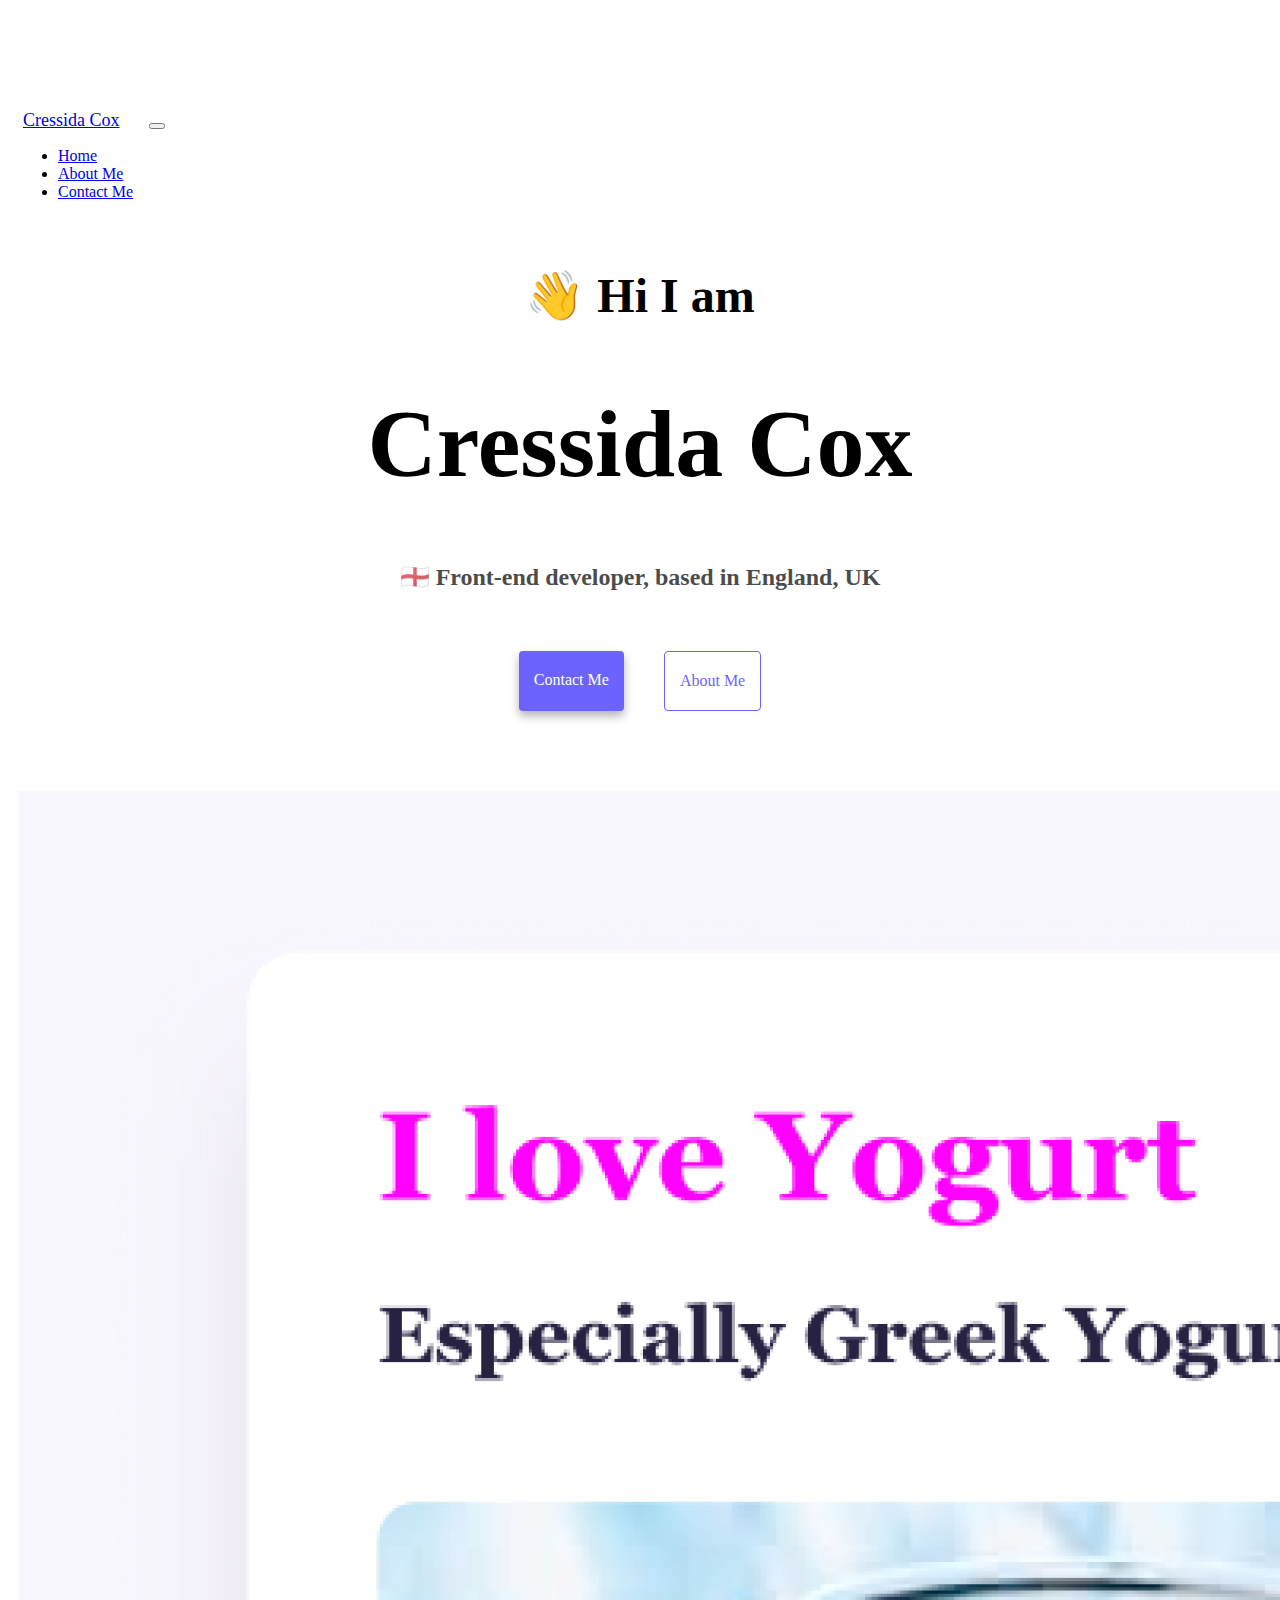
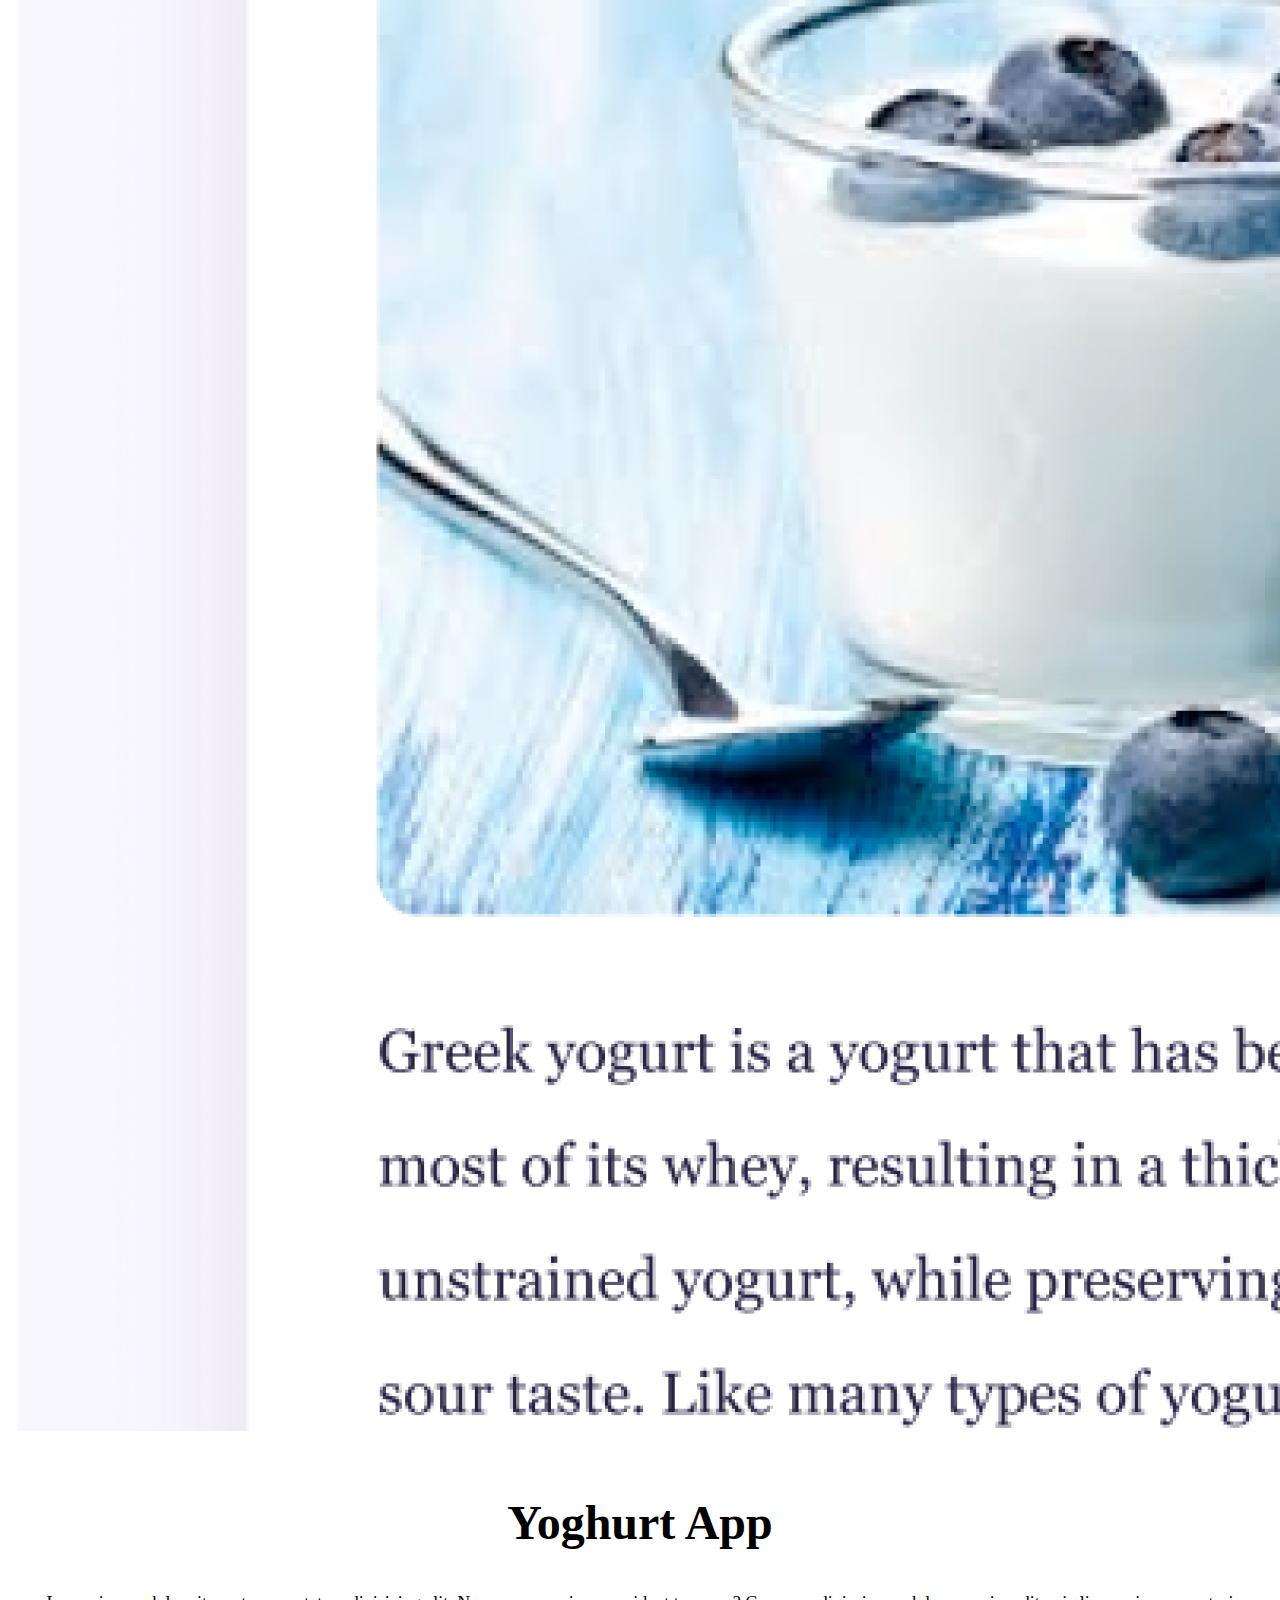
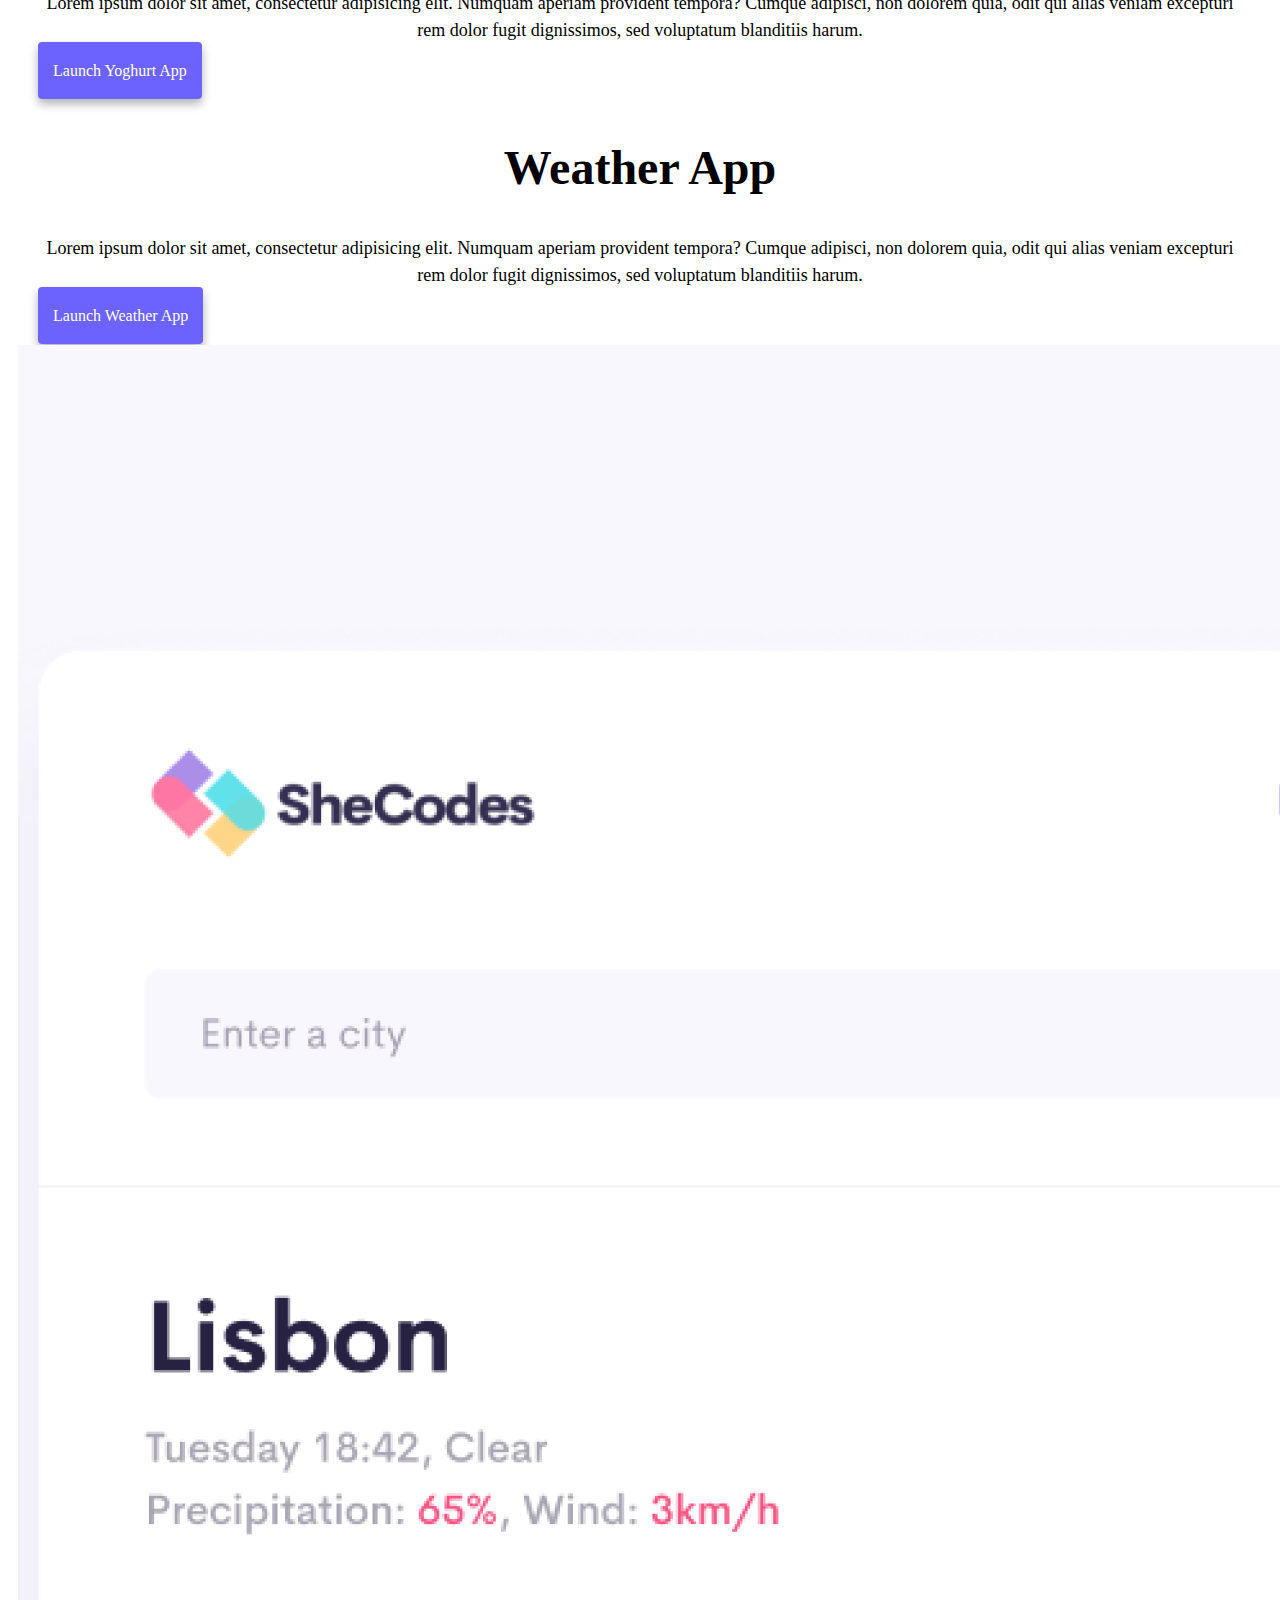
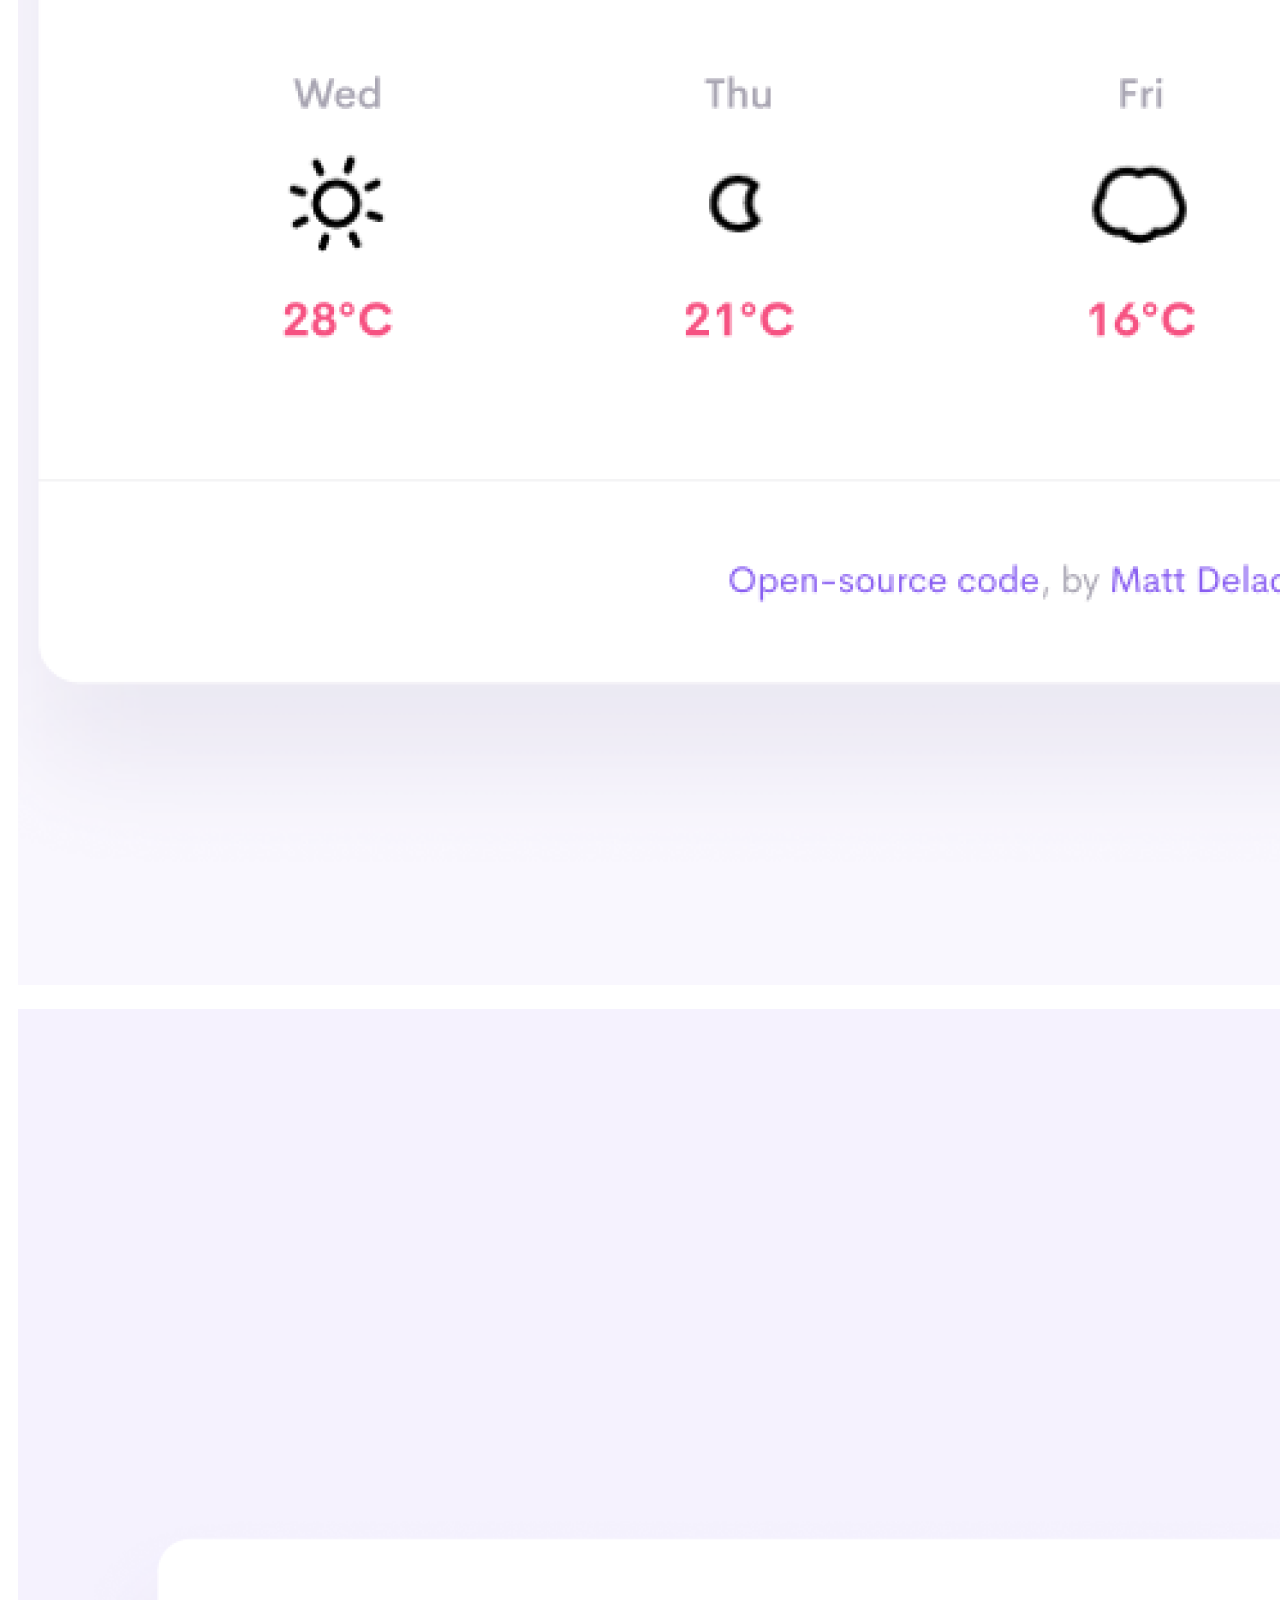
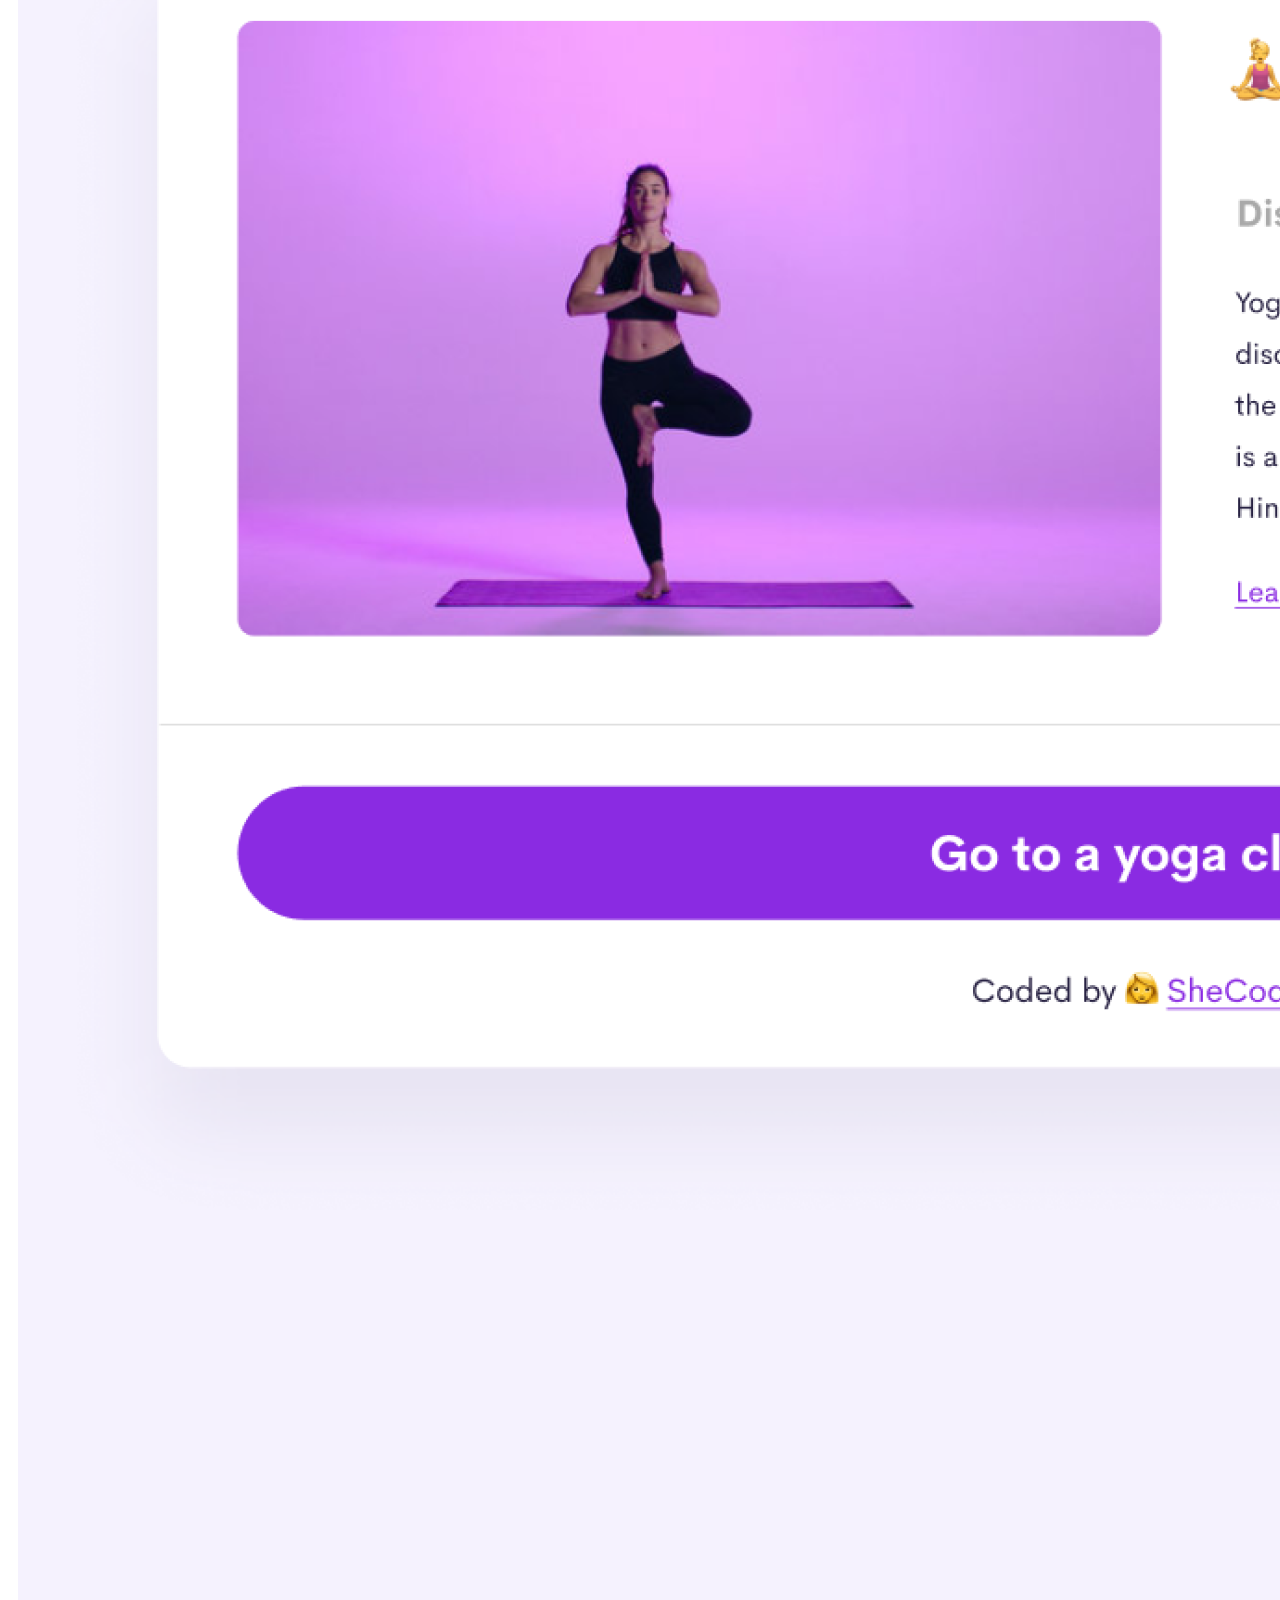
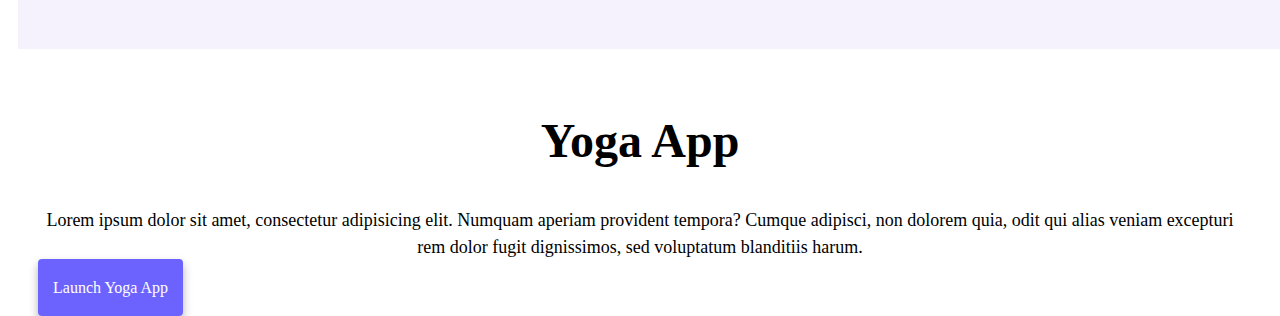
<file: index.html>
<!DOCTYPE html>
<html lang="en">
  <head>
    <meta charset="UTF-8" />
    <meta http-equiv="X-UA-Compatible" content="IE=edge" />
    <meta name="viewport" content="width=device-width, initial-scale=1.0" />
    <meta name="description" content="Front-end developer based in England that uses HTML, CSS, and JavaScript to build the client side of a website." />
    <link
      href="https://cdn.jsdelivr.net/npm/bootstrap@5.0.2/dist/css/bootstrap.min.css"
      rel="stylesheet"
      integrity="sha384-EVSTQN3/azprG1Anm3QDgpJLIm9Nao0Yz1ztcQTwFspd3yD65VohhpuuCOmLASjC"
      crossorigin="anonymous"
    />
    <script
      src="https://cdn.jsdelivr.net/npm/bootstrap@5.0.2/dist/js/bootstrap.bundle.min.js"
      integrity="sha384-MrcW6ZMFYlzcLA8Nl+NtUVF0sA7MsXsP1UyJoMp4YLEuNSfAP+JcXn/tWtIaxVXM"
      crossorigin="anonymous"
    ></script>
    <link rel="stylesheet" href="/styles.css" />
    <title>Front-end Developer - Cressida Cox</title>
  </head>
  <body>
    <nav class="navbar navbar-expand-lg navbar-light bg-light fixed-top">
      <div class="container-fluid">
        <a class="navbar-brand" href="#">Cressida Cox</a>
        <button
          class="navbar-toggler"
          type="button"
          data-bs-toggle="collapse"
          data-bs-target="#navbarNavDropdown"
          aria-controls="navbarNavDropdown"
          aria-expanded="false"
          aria-label="Toggle navigation"
        >
          <span class="navbar-toggler-icon"></span>
        </button>
        <div class="collapse navbar-collapse" id="navbarNavDropdown">
          <ul class="navbar-nav">
            <li class="nav-item">
              <a class="nav-link active" aria-current="page" href="/"
                >Home</a
              >
            </li>
            <li class="nav-item">
              <a class="nav-link" href="/about.html">About Me</a>
            </li>
            <li class="nav-item">
              <a class="nav-link" href="/about.html#contact">Contact Me</a>
            </li>
          </ul>
        </div>
      </div>
    </nav>

    <h2>👋 Hi I am</h2>
    <h1>Cressida Cox</h1>
    <h3>🏴󠁧󠁢󠁥󠁮󠁧󠁿 Front-end developer, based in England, UK</h3>

    <div class="navigation-links">
      <a href="/about.html#contact" class="contact-link">Contact me</a>
      <a href="/about.html" class="about-link">About me</a>
    </div>

    <div class="container">
      <div class="row">
        <div class="col-sm-6 d-none d-sm-block">
          <img src="/images/yogurt.png" class="img-fluid rounded" alt="Yoghurt Project"/>
        </div>
        <div class="col-sm-6">
          <h2 class="mb-3 text-start">Yoghurt App</h2>
          <p class="text-start">
            Lorem ipsum dolor sit amet, consectetur adipisicing elit. Numquam
            aperiam provident tempora? Cumque adipisci, non dolorem quia, odit
            qui alias veniam excepturi rem dolor fugit dignissimos, sed
            voluptatum blanditiis harum.
          </p>

          <div class="mt-5">
            <a href="#" class="project-link"> Launch Yoghurt App </a>
          </div>
        </div>
      </div>

      <div class="row mt-5">
        <div class="col-sm-6">
          <h2 class="mb-3 text-start">Weather App</h2>
          <p class="text-start">
            Lorem ipsum dolor sit amet, consectetur adipisicing elit. Numquam
            aperiam provident tempora? Cumque adipisci, non dolorem quia, odit
            qui alias veniam excepturi rem dolor fugit dignissimos, sed
            voluptatum blanditiis harum.
          </p>
          <div class="mt-5">
            <a href="#" class="project-link"> Launch Weather App </a>
          </div>
        </div>
        <div class="col-sm-6 d-none d-sm-block">
          <img src="/images/weather.png" class="img-fluid rounded" alt="Weather Project" />
        </div>
      </div>

      <div class="row mt-5">
        <div class="col-sm-6 d-none d-sm-block">
          <img src="/images/yoga.png" class="img-fluid rounded" alt="Yoga Project"/>
        </div>
        <div class="col-sm-6">
          <h2 class="mb-3 text-start">Yoga App</h2>
          <p class="text-start">
            Lorem ipsum dolor sit amet, consectetur adipisicing elit. Numquam
            aperiam provident tempora? Cumque adipisci, non dolorem quia, odit
            qui alias veniam excepturi rem dolor fugit dignissimos, sed
            voluptatum blanditiis harum.
          </p>
          <div class="mt-5">
        <a href="#" class="project-link"> Launch Yoga App </a>
            </div>
         </div>
        </div>
      </div>
    </div>
  </body>
</html>
</file>
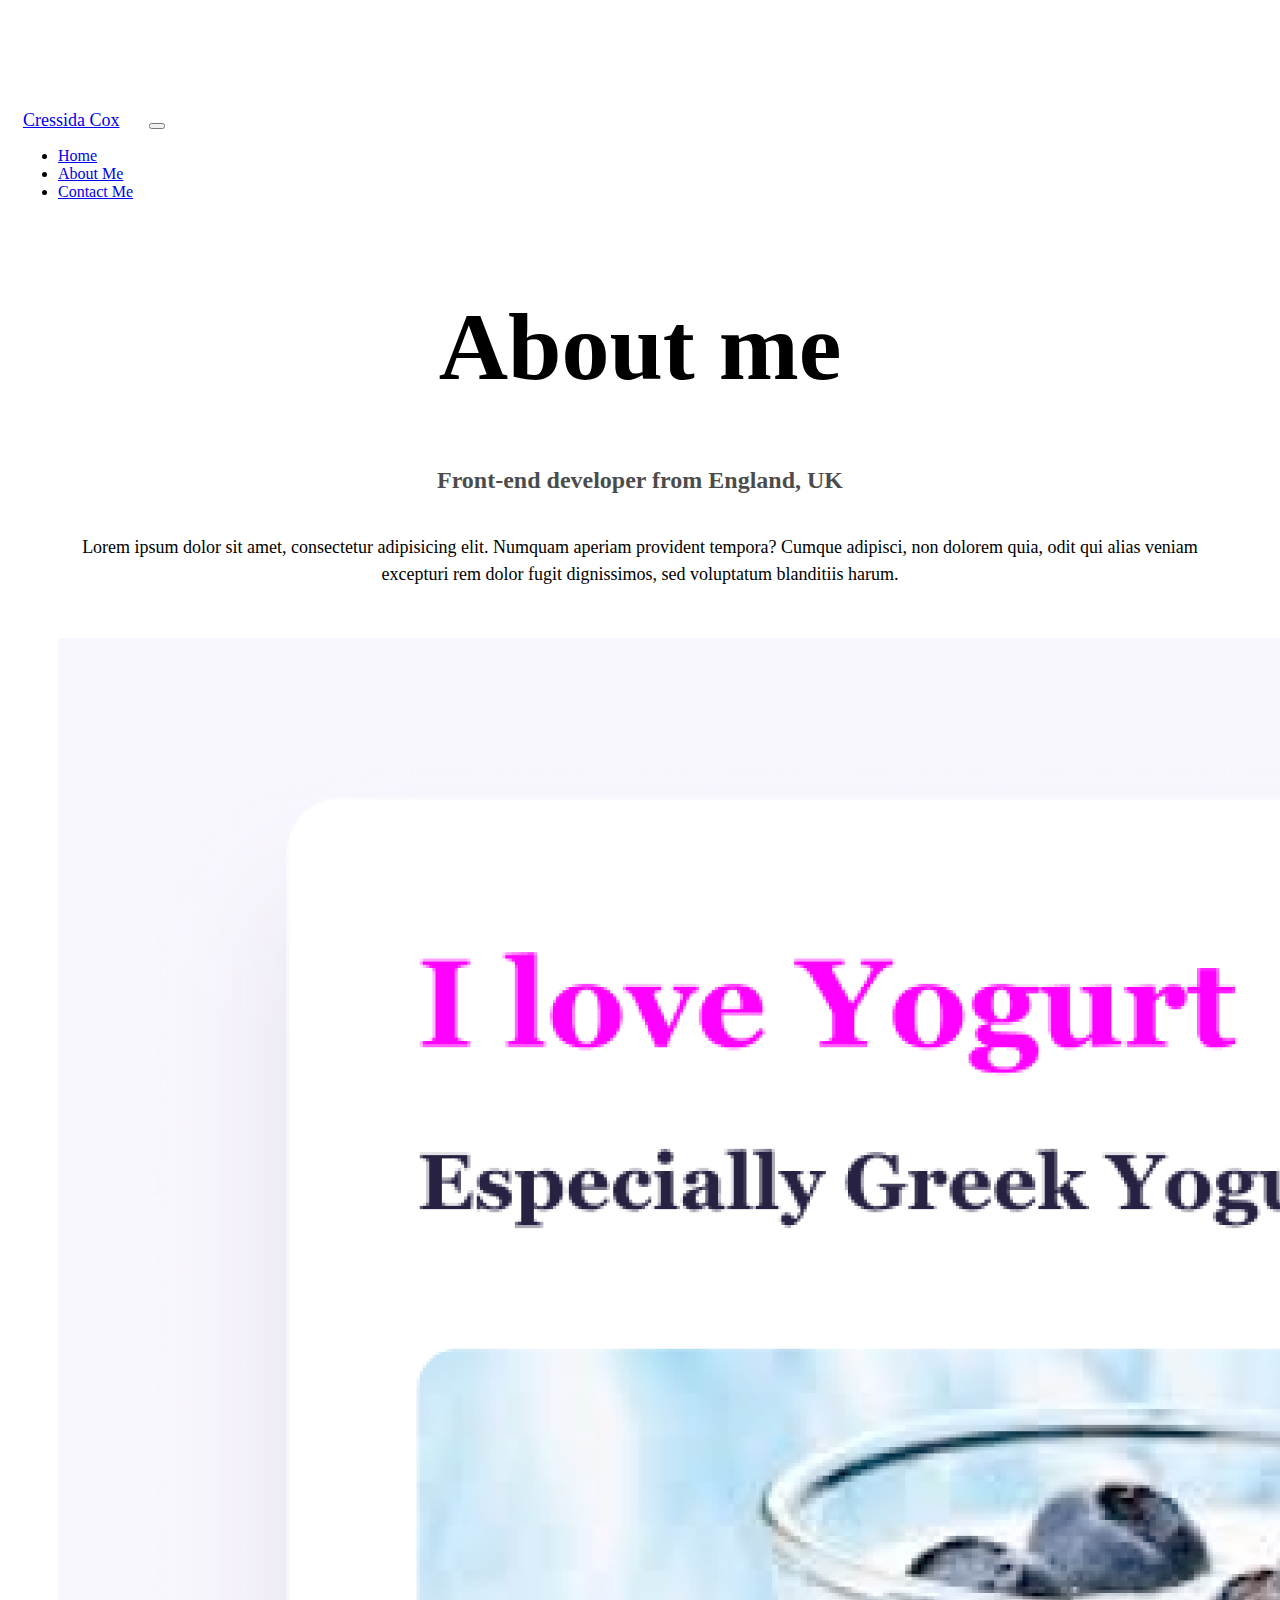
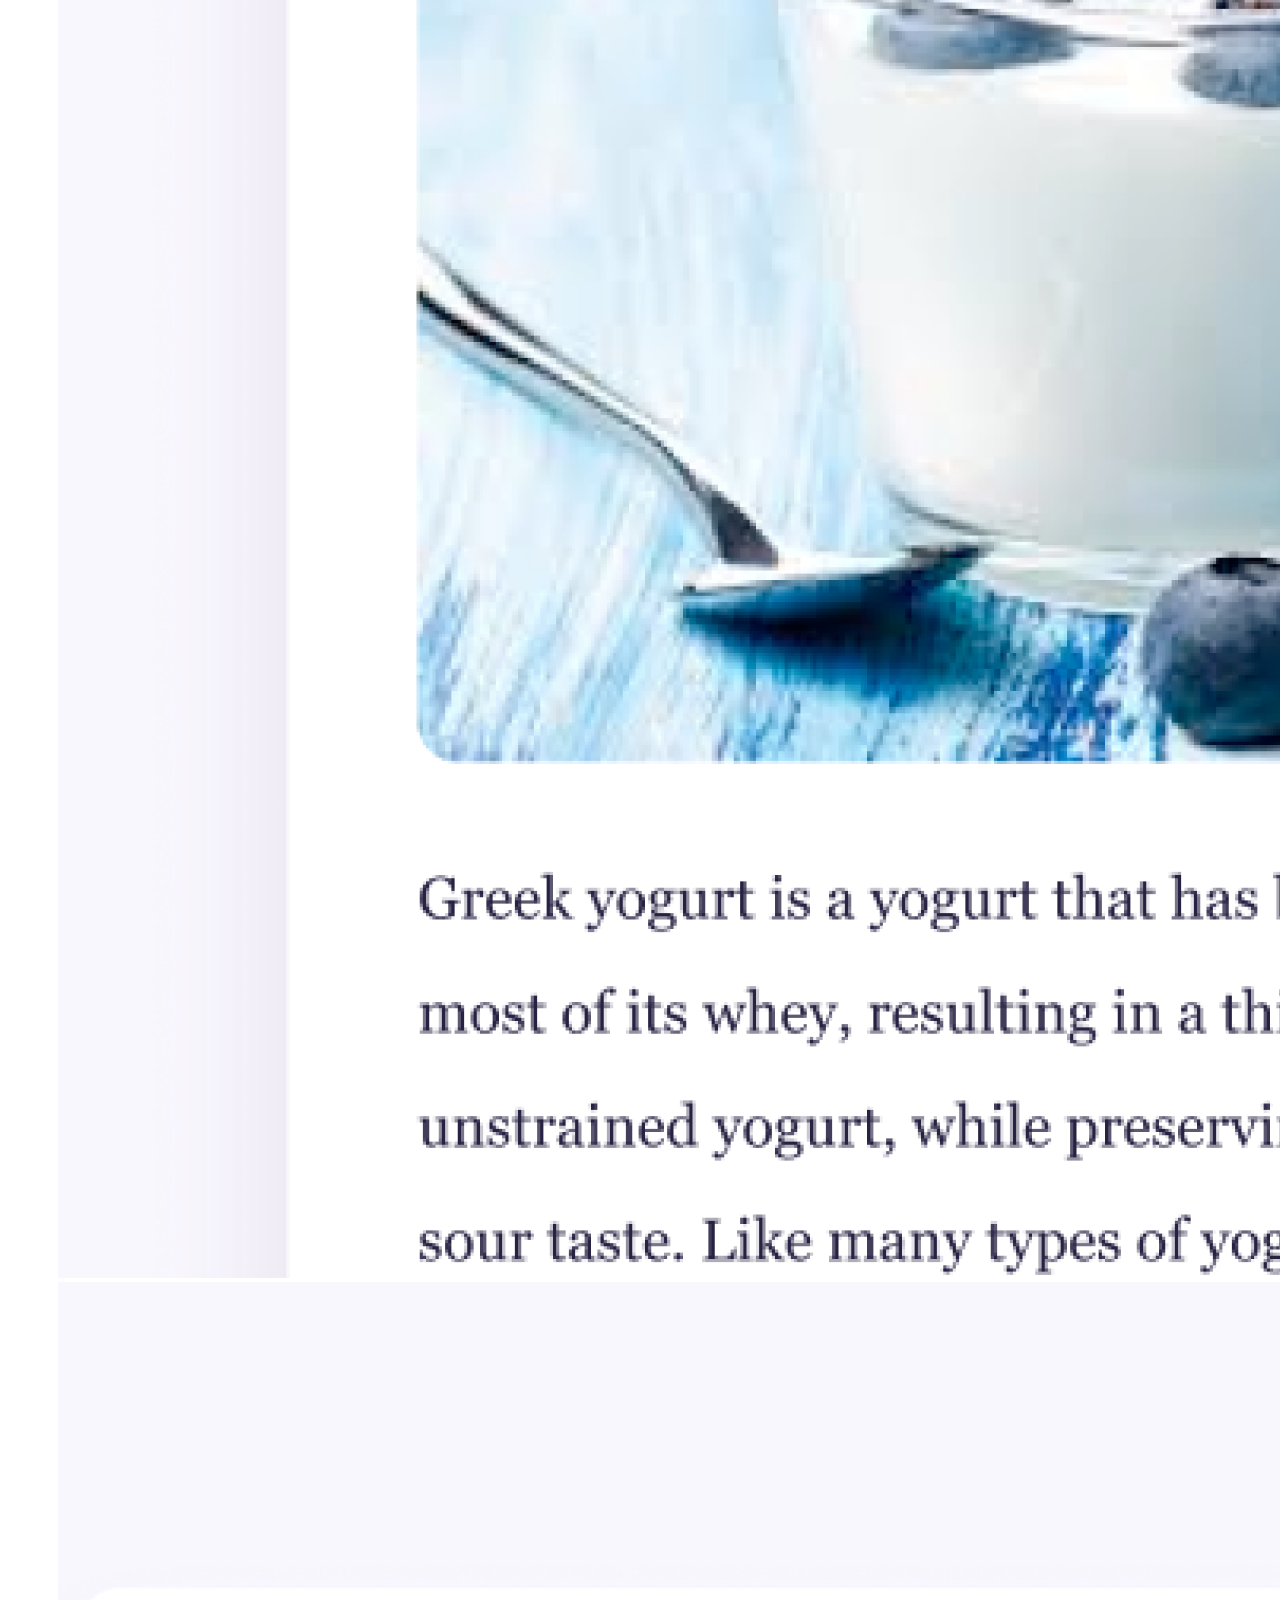
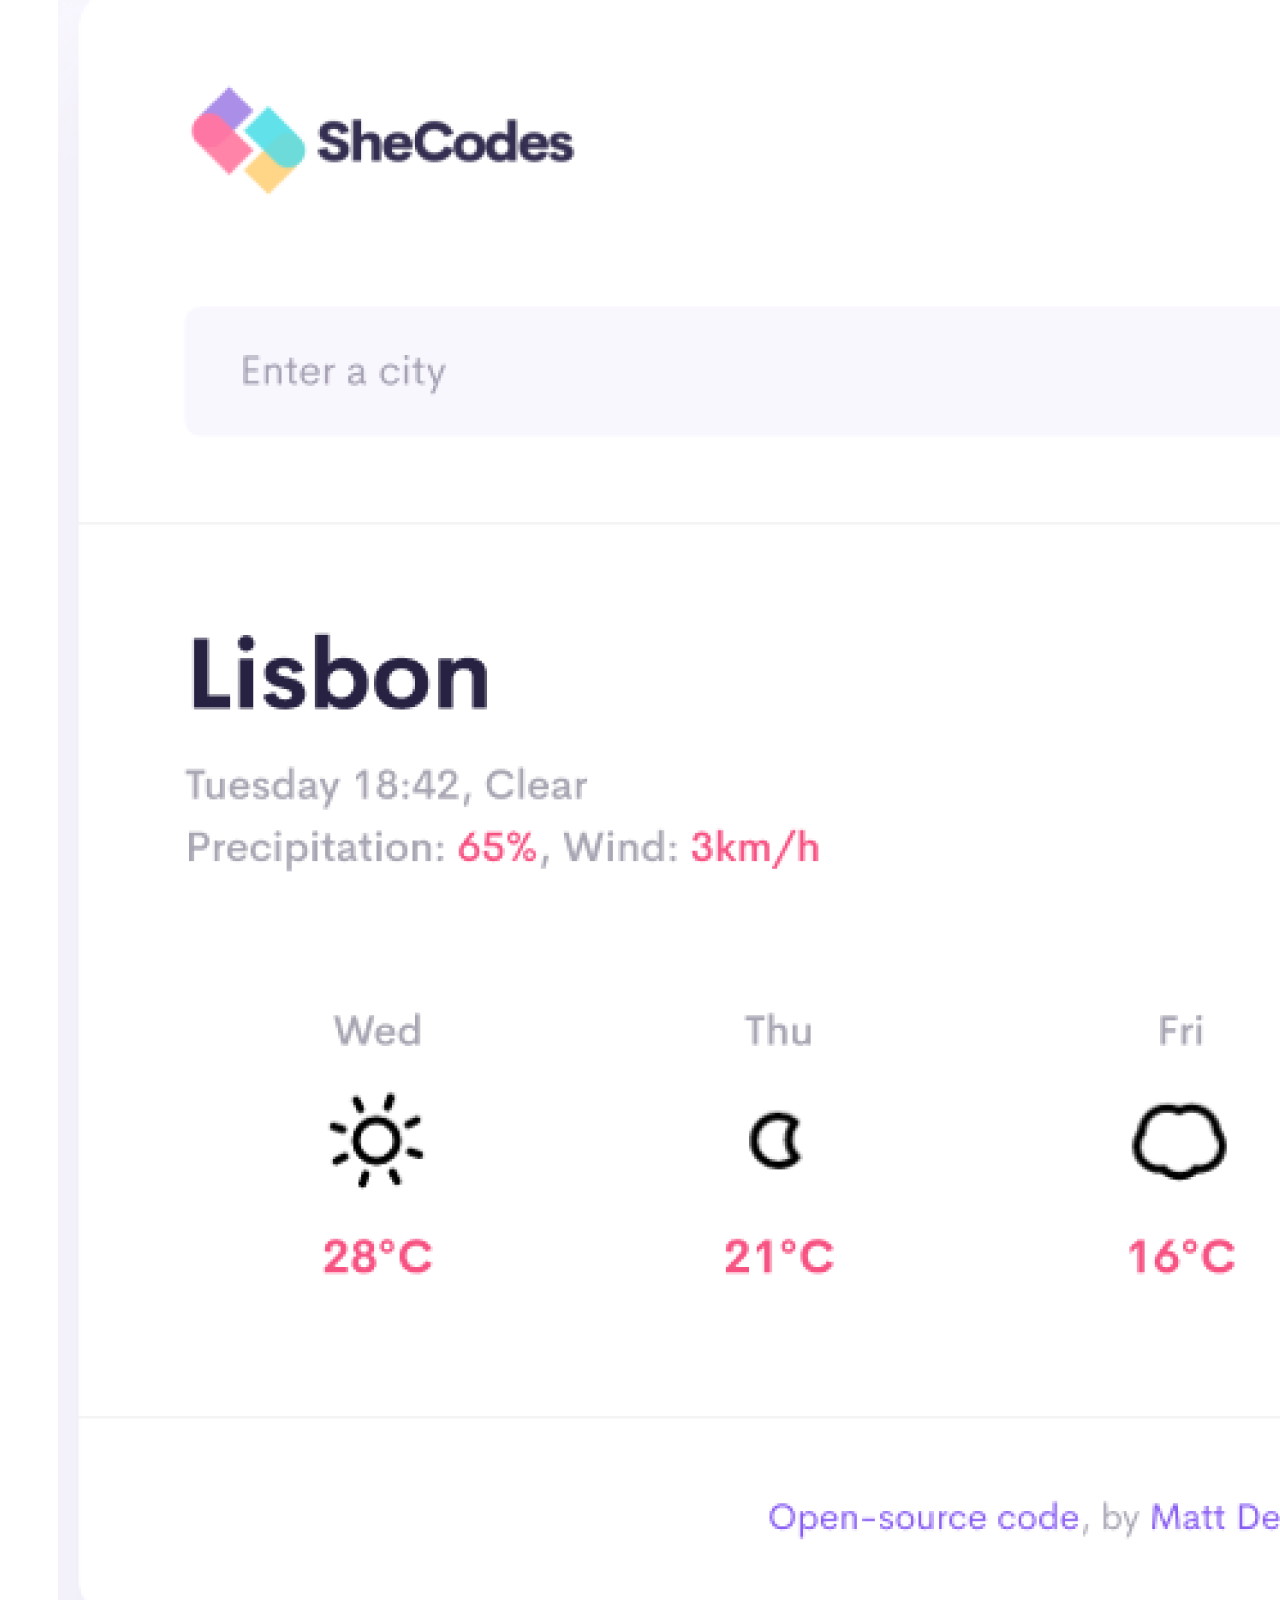
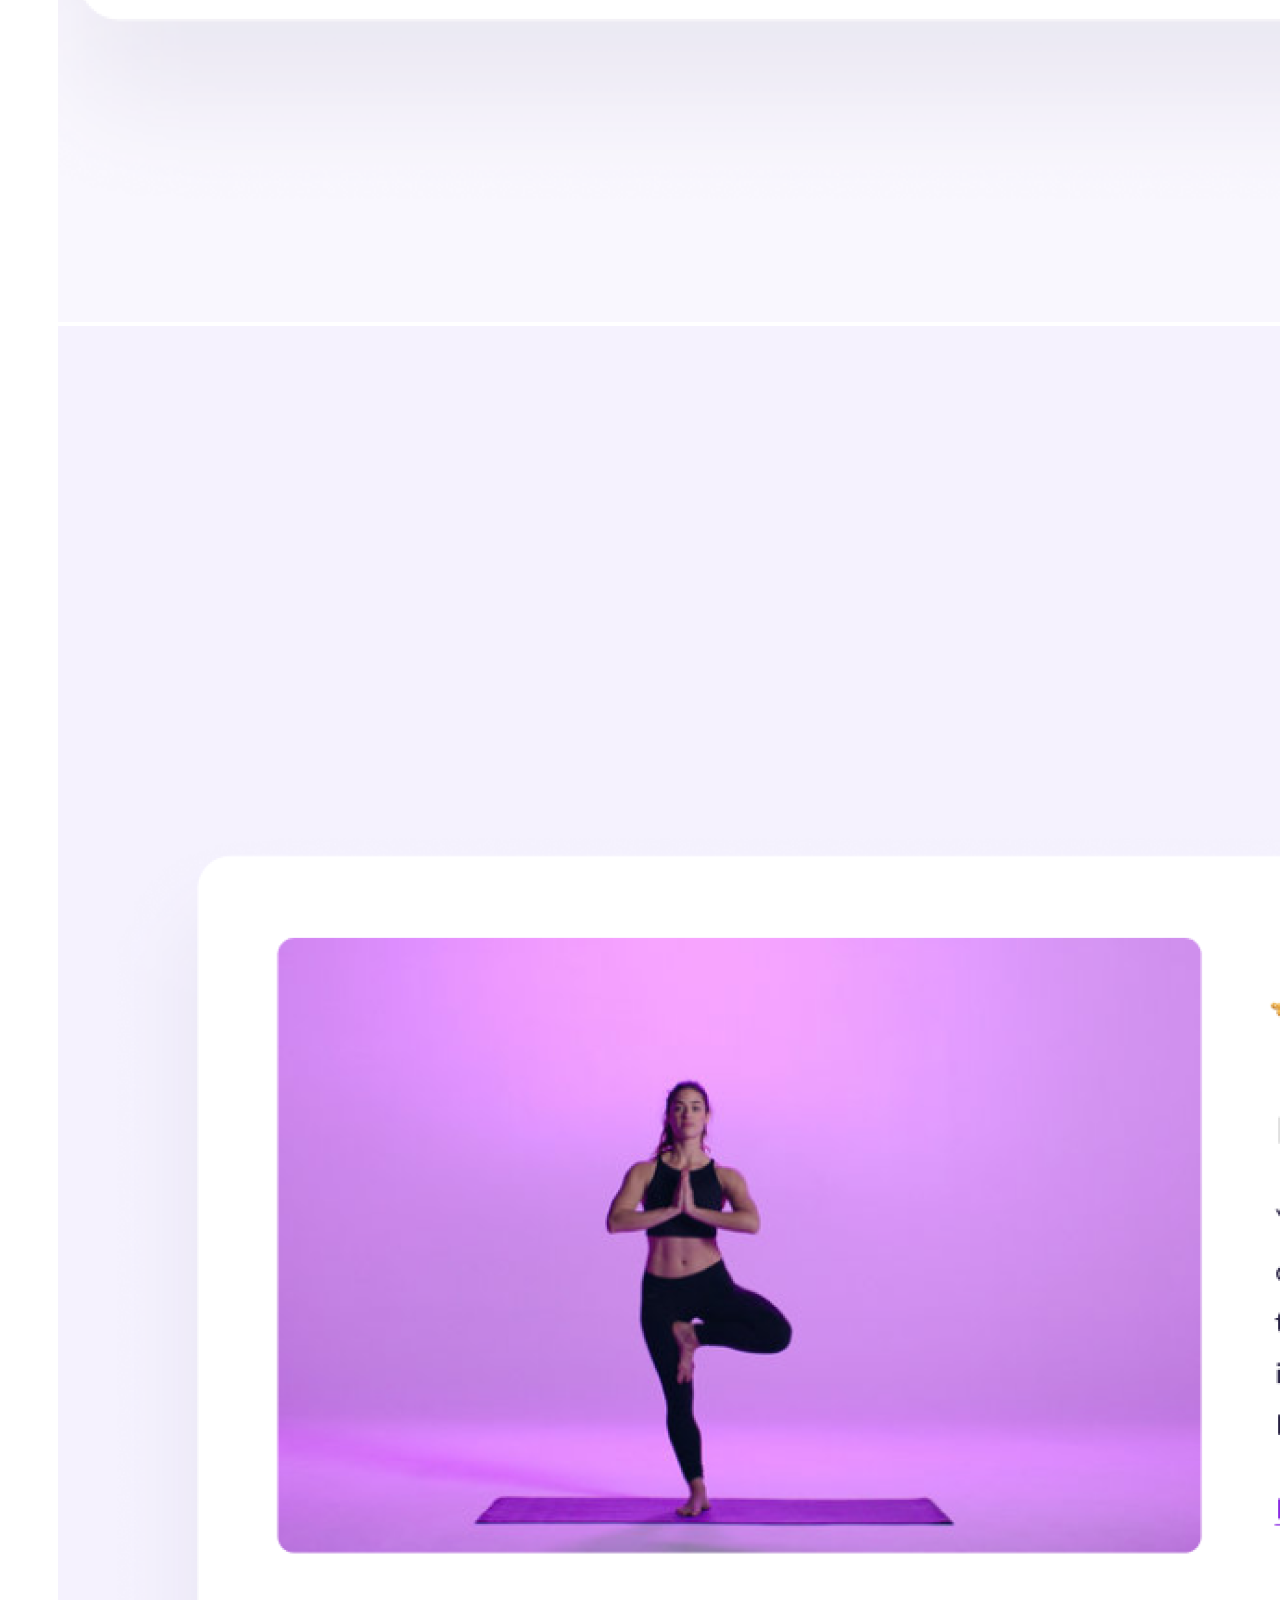
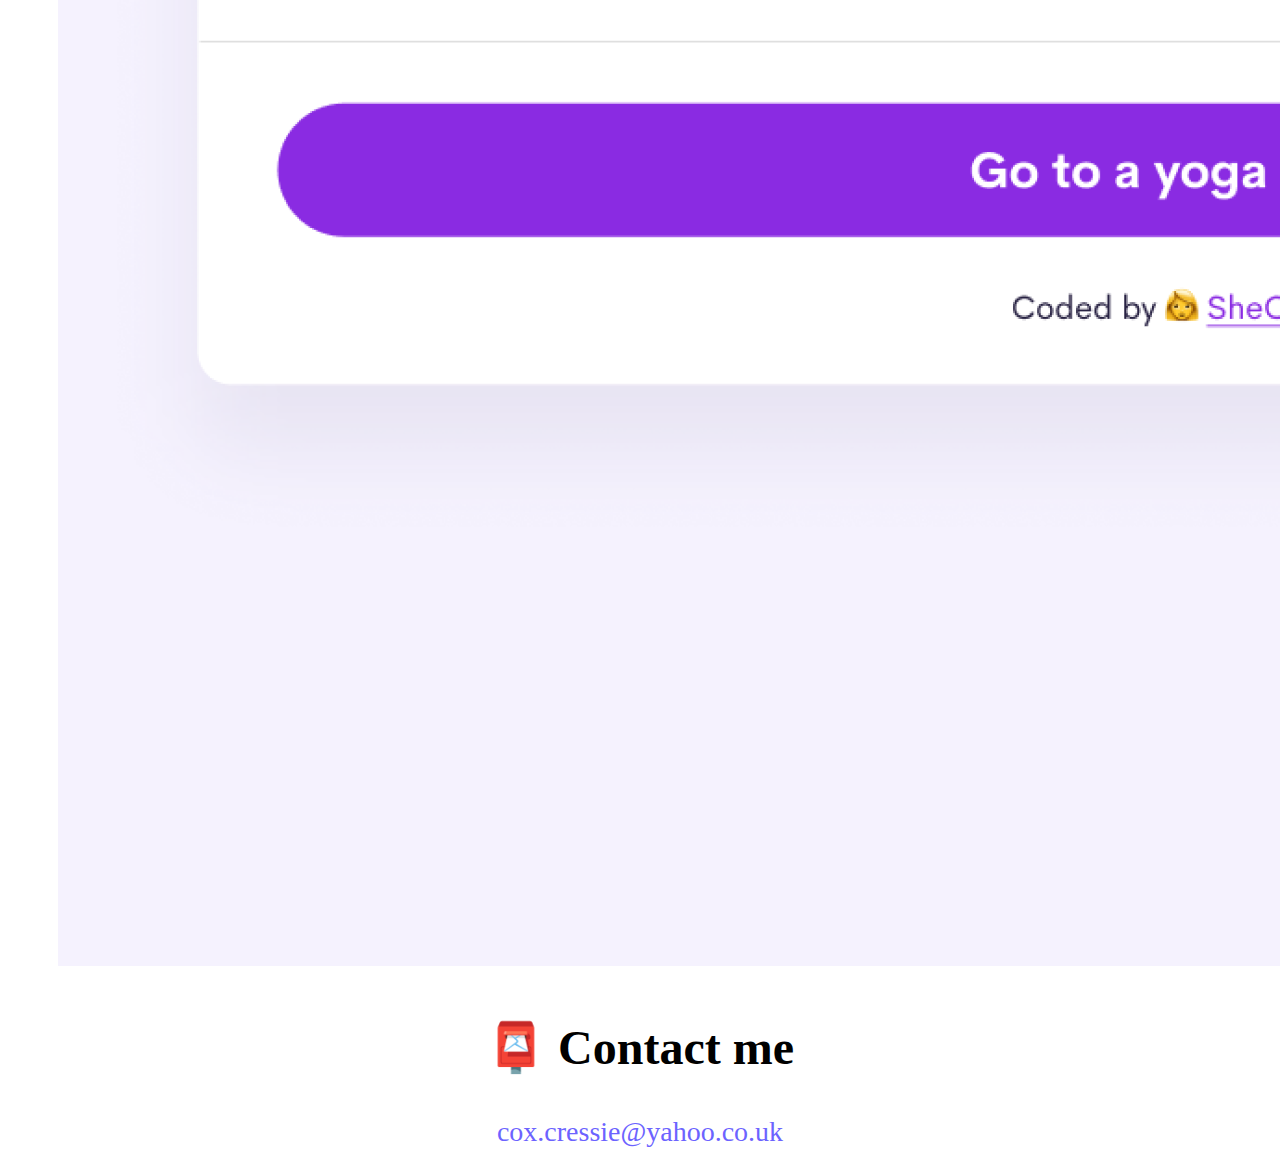
<file: about.html>
<!DOCTYPE html>
<html lang="en">
  <head>
    <meta charset="UTF-8" />
    <meta http-equiv="X-UA-Compatible" content="IE=edge" />
    <meta name="viewport" content="width=device-width, initial-scale=1.0" />
    <link
      href="https://cdn.jsdelivr.net/npm/bootstrap@5.0.2/dist/css/bootstrap.min.css"
      rel="stylesheet"
      integrity="sha384-EVSTQN3/azprG1Anm3QDgpJLIm9Nao0Yz1ztcQTwFspd3yD65VohhpuuCOmLASjC"
      crossorigin="anonymous"
    />
    <script
      src="https://cdn.jsdelivr.net/npm/bootstrap@5.0.2/dist/js/bootstrap.bundle.min.js"
      integrity="sha384-MrcW6ZMFYlzcLA8Nl+NtUVF0sA7MsXsP1UyJoMp4YLEuNSfAP+JcXn/tWtIaxVXM"
      crossorigin="anonymous"
    ></script>
    <link rel="stylesheet" href="styles.css" />
    <title>About Cressida Cox</title>
  </head>
  <body>
    <nav class="navbar navbar-expand-lg navbar-light bg-light fixed-top">
      <div class="container-fluid">
        <a class="navbar-brand" href="#">Cressida Cox</a>
        <button
          class="navbar-toggler"
          type="button"
          data-bs-toggle="collapse"
          data-bs-target="#navbarNavDropdown"
          aria-controls="navbarNavDropdown"
          aria-expanded="false"
          aria-label="Toggle navigation"
        >
          <span class="navbar-toggler-icon"></span>
        </button>
        <div class="collapse navbar-collapse" id="navbarNavDropdown">
          <ul class="navbar-nav">
            <li class="nav-item">
              <a class="nav-link active" aria-current="page" href="/">Home</a>
            </li>
            <li class="nav-item">
              <a class="nav-link" href="/about.html">About Me</a>
            </li>
            <li class="nav-item">
              <a class="nav-link" href="/about.html#contact">Contact Me</a>
            </li>
          </ul>
        </div>
      </div>
    </nav>

    <h1>About me</h1>
    <h3 class="mobile-view">Front-end developer from England, UK</h3>
    <div class="about-paragraphs">
      <p>
        Lorem ipsum dolor sit amet, consectetur adipisicing elit. Numquam
        aperiam provident tempora? Cumque adipisci, non dolorem quia, odit qui
        alias veniam excepturi rem dolor fugit dignissimos, sed voluptatum
        blanditiis harum.
      </p>
    </div>

    <div class="image-container">
      <div class="row">
        <div class="col-sm-4">
          <img src="/images/yogurt.png" class="img-fluid p-2 shadow rounded" />
        </div>

        <div class="col-sm-4">
          <img src="/images/weather.png" class="img-fluid p-2 shadow rounded" />
        </div>

        <div class="col-sm-4">
          <img src="/images/yoga.png" class="img-fluid p-2 shadow rounded" />
        </div>
      </div>
    </div>

    <div id="contact" class="contact mt-5">
      <h2>📮 Contact me</h2>
      <a href="mailto:cox.cressie@yahoo.co.uk" class="email-link">
        cox.cressie@yahoo.co.uk
      </a>
    </div>
  </body>
</html>
</file>
<file: styles.css>
:root {
  --primary-color: #6c63ff;
  --secondary-color: #f5f2fe;
  --box-shadow: 0 5px 10px rgba(0, 0, 0, 0.3);
}

body {
  margin-top: 100px !important;
}

h1 {
  font-size: 96px;
  text-align: center;
}

h2 {
  font-size: 48px;
  text-align: center;
}

h3 {
  font-size: 24px;
  opacity: 0.7;
  text-align: center;
}

p {
  font-size: 18px;
  line-height: 1.5;
  text-align: center;
}

.navigation-links {
  display: flex;
  margin: 40px 0px 50px;
  justify-content: center;
}

.navigation-links a {
  margin: 20px;
  border-radius: 4px;
  padding: 20px 15px;
  text-decoration: none;
  text-transform: capitalize;
}

.contact-link {
  background: var(--primary-color);
  box-shadow: var(--box-shadow);
  color: white;
}

.about-link {
  color: var(--primary-color);
  border: 1px solid var(--primary-color);
}

.homepage-link {
  color: var(--primary-color);
  text-align: center;
  display: block;
}

.about-paragraphs {
  display: flex;
  margin: 30px 50px;
}

.about-paragraphs p {
  margin: 10px;
}

.email-link {
  display: flex;
  justify-content: center;
  color: var(--primary-color);
  font-size: 28px;
  text-decoration: none;
}

.email-link:hover {
  text-decoration: underline;
}

.navbar {
  padding: 10px;
}

.image-container {
  padding: 10px;
  margin: 0px 40px;
}

.navbar-brand {
  padding: 0 5px;
  margin-right: 20px;
  font-size: 18px;
  font-weight: 450px;
}

.col-sm-6 {
  padding: 10px;
}

.project-link {
  background: var(--primary-color);
  box-shadow: var(--box-shadow);
  color: white;
  margin: 20px;
  border-radius: 4px;
  padding: 20px 15px;
  text-decoration: none;
  text-transform: capitalize;
}

.text-start {
  padding: 0px 20px;
}

@media (max-width: 600px) {
  h1 {
    font-size: 48px;
    line-height: 1.5;
  }

  h2 {
    font-size: 32px;
    text-align: center;
  }

  p {
    text-align: center;
  }

  .project-link {
    display: block;
    text-align: center;
    margin: 0 20px;
  }

  .text-start {
    text-align: center !important;
  }

  .col-sm-4 {
    margin-bottom: 30px;
  }

  .container {
    margin-bottom: 20px;
  }

  .contact {
    margin-bottom: 20px;
    margin-top: 10px !important;
  }

  .mobile-view {
    font-size: 18px;
  }
}
</file>
